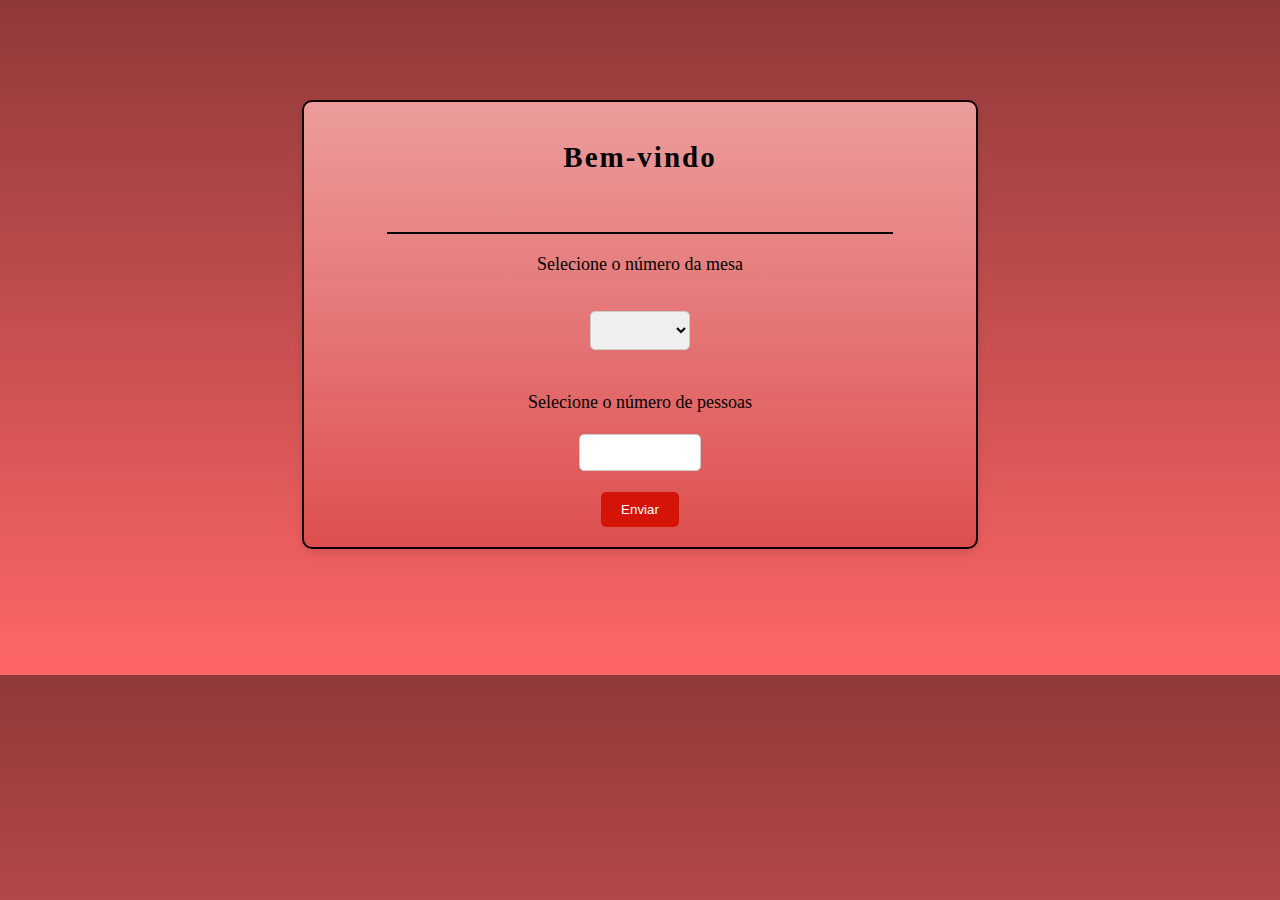
<file: index.html>
<!DOCTYPE html>
<html lang="pt-br">

<head>
    <meta charset="UTF-8"> 
    <meta name="viewport" content="width=device-width, initial-scale=1.0"> 
    <title>primeira_pagina</title>
    <!-- Link para o arquivo CSS externo -->
    <link rel="stylesheet" href="css/styles1.css"> 
</head>

<body>
    <div class="container">
        <!-- Título de boas-vindas -->
        <h1>Bem-vindo</h1>
        <br>
        <hr> <!-- Linha horizontal para separação visual -->
        
        <!-- Texto explicativo para o usuário -->
        <p>Selecione o número da mesa</p>
        <br>

        <!-- Formulário para a seleção do número da mesa e número de pessoas -->
        <form onsubmit="return salvarDados()"> <!-- A função salvarDados será chamada ao enviar o formulário -->
            
            <!-- Seleção de número da mesa -->
            <select name="numeros" id="num" required> <!-- Campo obrigatório de seleção -->
                <option selected disabled value=""></option> <!-- Placeholder para a seleção -->
                <!-- Opções numéricas para o número da mesa -->
                <option value="01">01</option>
                <option value="02">02</option>
                <option value="03">03</option>
                <option value="04">04</option>
                <option value="05">05</option>
                <option value="06">06</option>
                <option value="07">07</option>
            </select>

            <br><br><br>
            
            <!-- Seleção do número de pessoas -->
            <a>Selecione o número de pessoas</a>
            <br><br>
            <!-- Campo de input para o número de pessoas, limitado entre 1 e 15 -->
            <input type="number" id="numeroPess" min="1" max="15" required> <!-- Campo obrigatório -->
            <br><br>
            
            <!-- Botão de envio do formulário -->
            <input type="submit" value="Enviar">
            
            <!-- Inclusão do script JavaScript externo -->
            <script src="JS/scripts.js"></script>
        </form>
    </div>
    <br>

</body>

</html>
</file>
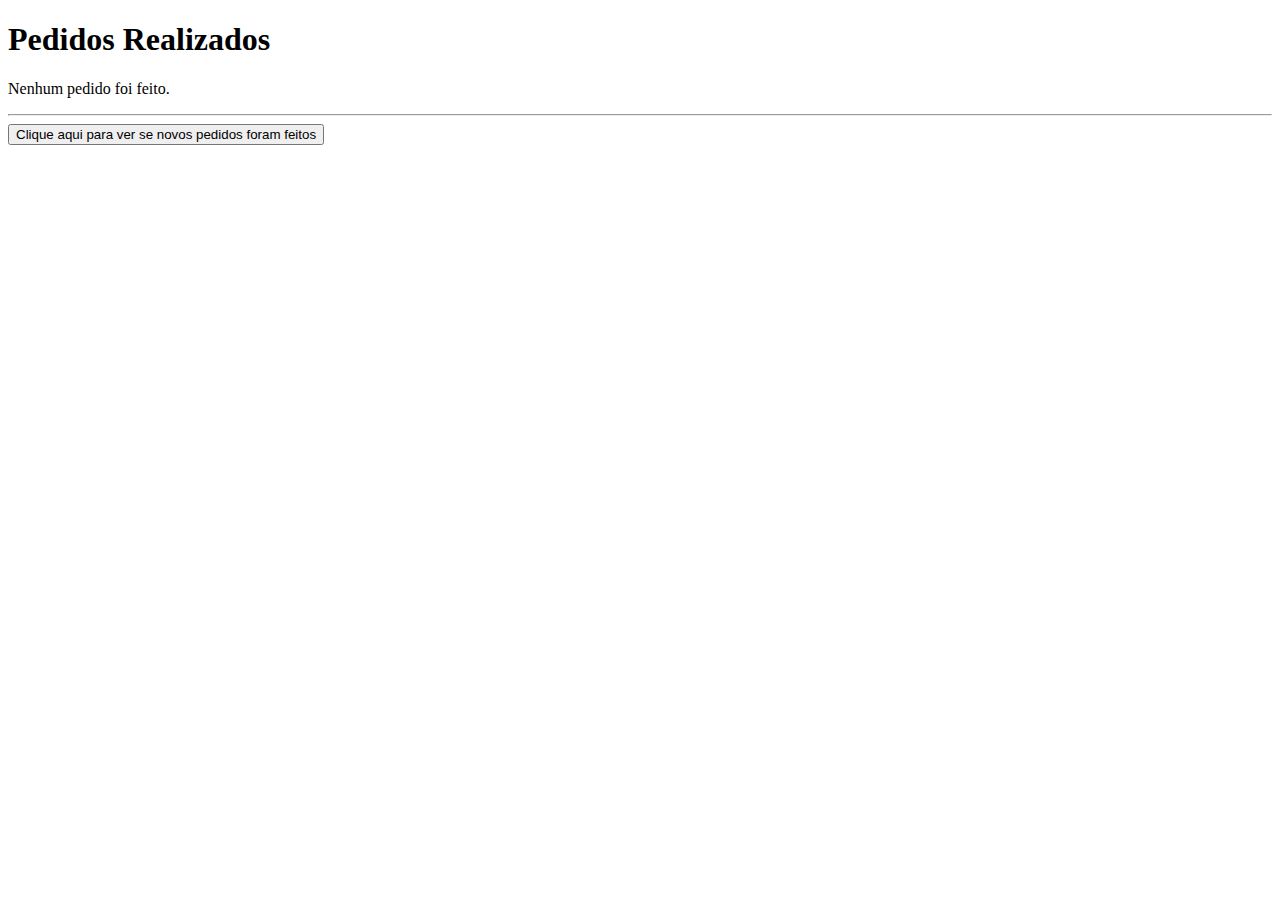
<file: admin_pedidos.html>
<!DOCTYPE html>
<html lang="pt-BR">
<head>
    <meta charset="UTF-8">
    <meta name="viewport" content="width=device-width, initial-scale=1.0">
    <title>Admin - Visualizar Pedidos</title>
    <script>
        function carregarPedidos() {
            const pedidos = JSON.parse(localStorage.getItem('pedidos')) || [];
            const listaPedidos = document.getElementById('listaPedidos');
            
            listaPedidos.innerHTML = ''; // Limpa a lista de pedidos
            
            if (pedidos.length === 0) {
                listaPedidos.innerHTML = "<p>Nenhum pedido foi feito.</p>";
            } else {
                pedidos.forEach((pedidoObj, index) => {
                    if (pedidoObj.status !== "Entregue") {
                        const pedidoDiv = document.createElement('div');
                        pedidoDiv.classList.add('pedido');
                        pedidoDiv.id = `pedido-${index}`; // Adiciona um id único para cada pedido

                        let totalPedido = 25 * pedidoObj.numPessoas; // Valor inicial do pedido baseado no número de pessoas
                        let conteudoPedido = `<h3>Pedido ${index + 1}</h3>`;
                        
                        pedidoObj.itens.forEach(item => {
                            conteudoPedido += `
                                <p>${item.nome} - Quantidade: ${item.quantidade} - Preço unitário: R$ ${item.preco.toFixed(2)} - Total: R$ ${item.total.toFixed(2)}</p>
                            `;
                            totalPedido += item.total; // Adiciona o total dos itens ao total do pedido
                        });
                        conteudoPedido += `<strong>Total do Pedido: R$ ${totalPedido.toFixed(2)}</strong><br>`;
                        conteudoPedido += `<strong>Status: ${pedidoObj.status}</strong><br>`;
                          conteudoPedido += `<p><strong>(25 reais por pessoa)</strong></p><hr>`;

                        if (pedidoObj.status === "Pendente") {
                            conteudoPedido += `
                                <input type="checkbox" id="entregue-${index}" onchange="marcarComoEntregue(${index})">
                                <label for="entregue-${index}">Marcar como Entregue</label>
                            `;
                        }

                        conteudoPedido += `<p><strong>Mesa:</strong> ${pedidoObj.mesa}</p>`;
                        conteudoPedido += `<p><strong>Número de Pessoas:</strong> ${pedidoObj.numPessoas}</p>`;
                        
                        pedidoDiv.innerHTML = conteudoPedido;
                        listaPedidos.appendChild(pedidoDiv);
                    }
                });
            }
        }

        function marcarComoEntregue(index) {
            console.log('Marcando o pedido como entregue...');
            let pedidos = JSON.parse(localStorage.getItem('pedidos')) || [];

            // Remove o pedido específico da lista
            pedidos.splice(index, 1);

            // Atualiza o localStorage com os pedidos restantes
            localStorage.setItem('pedidos', JSON.stringify(pedidos));

            // Remove o pedido da interface
            const pedidoDiv = document.getElementById(`pedido-${index}`);
            if (pedidoDiv) {
                pedidoDiv.remove();
            }

            // Recarregar a lista para atualizar os índices dos IDs dos pedidos restantes
            carregarPedidos();
        }

        document.addEventListener('DOMContentLoaded', carregarPedidos);
    </script>

    <style>
        .pedido {
            border: 5px solid #0b0808;
            padding: 25px;
            margin: 20px 0;
            border-radius: 15px;
            color: aliceblue;
            background-color: #000000;
        }
    </style>
</head>

<body>
    <h1>Pedidos Realizados</h1>

    
    <div id="mesaInfo"></div>
    
    <div id="listaPedidos"></div>
    <hr>
    <button onclick="location.reload();">Clique aqui para ver se novos pedidos foram feitos</button>
</body>
</html>
</file>
<file: css/styles1.css>
/* css do index.html */
.container {
    width: 50%; 
    margin: 100px auto; 
    padding: 20px; 
    border: 2px solid #100000; 
    border-radius: 10px; 
    background:linear-gradient(to bottom, #ec9c9c, #de4f4f); 
    box-shadow: 0 4px 8px rgba(0, 0, 0, 0.1); 
    text-align: center; 
}

h1 {
    font-family: 'Times New Roman', Times, serif;
    font-size: 29px;
    color: rgb(0, 0, 0);
    letter-spacing: 2px;
}

hr {
    border: 0;
    height: 2px;
    background: #000000;
    margin: 20px auto;
    width: 80%;
}

p, form, a {
   font-family: 'Times New Roman', Times, serif;
    font-size: 18px;
    color: #000000;
}

input[type="submit"] {
    background-color: #d41406;
    color: white;
    border: none;
    padding: 10px 20px;
    border-radius: 5px;
    cursor: pointer;
}

input[type="submit"]:hover {
    background-color: #126016;
}

select, input[type="number"] {
    padding: 10px;
    width: 100px;
    border: 1px solid #ccc;
    border-radius: 5px;
}

body{
    background:linear-gradient(to bottom, #8f3939, #ff6666);
}
</file>
